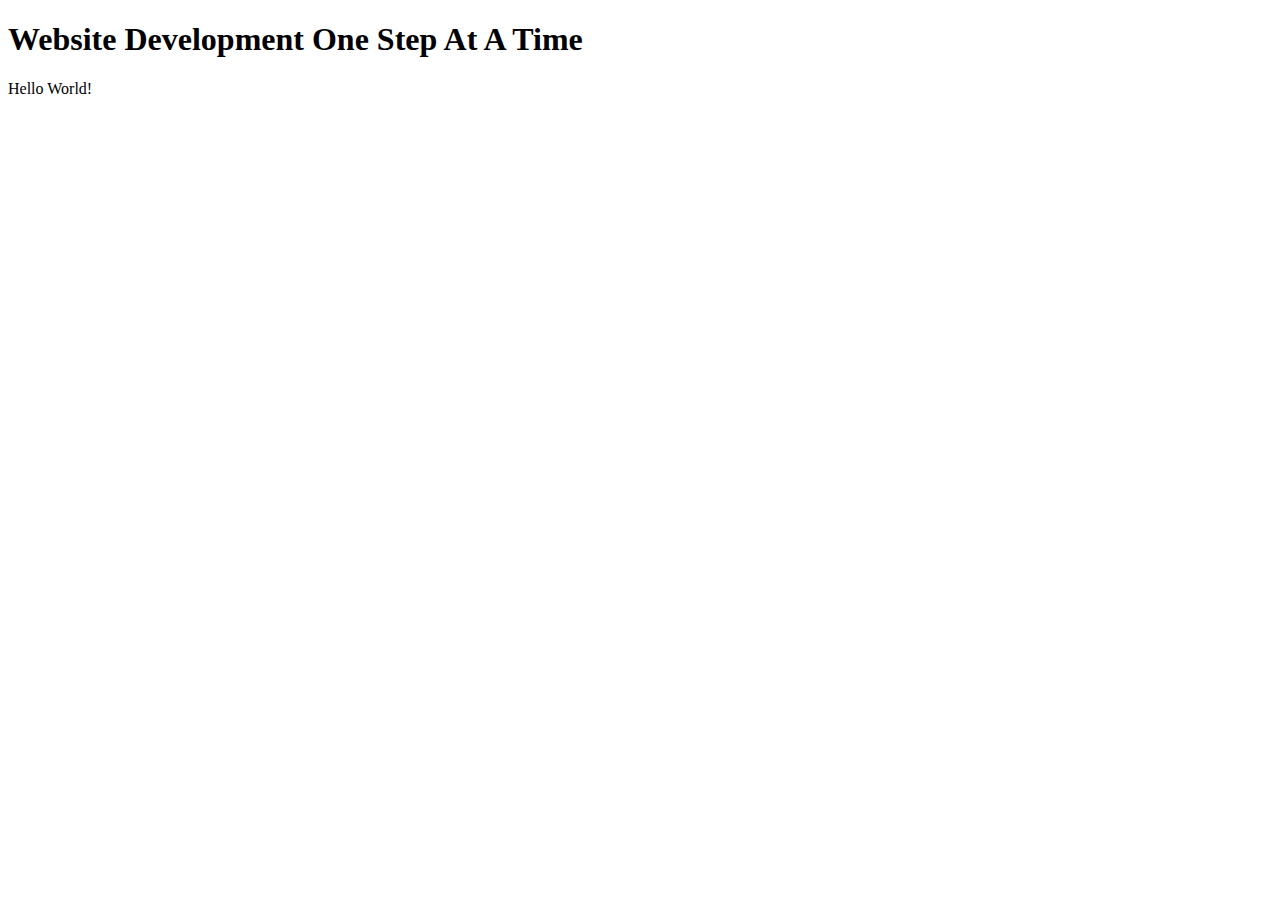
<file: index.html>
<!doctype html>
<html lang="en">

<head>
  <meta charset="utf-8">
  <title>JMD Websites</title>
  <meta name="author" content="Dickson">
  <meta name="robots" content="noindex" />
  <!--[if ls IE 9]
    <script src="https://cdnjs.cloudflare.com/ajax/libs/html5shiv/3.7.3/html5shiv.js"></script>
  <![endif]-->
  <link rel="canonical" href="https://jmdwebsites.github.io" />
</head>

<body>

<header>
<h1>Website Development One Step At A Time</h1>
</header>

<p>
Hello World!
</p>

</body>
</html>
</file>
